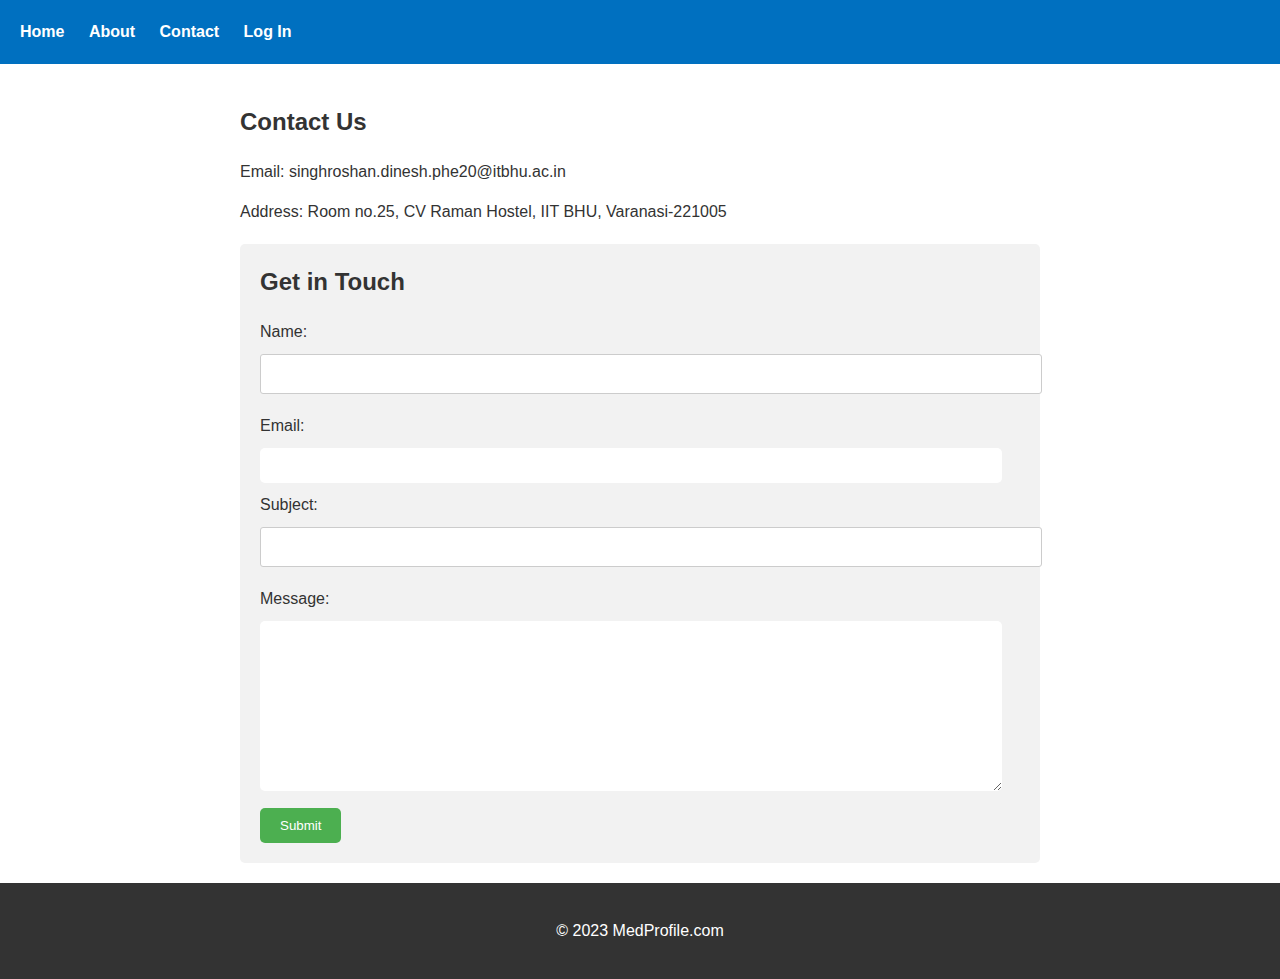
<file: contact_form.html>
<!DOCTYPE html>
<html>
  <head>
    <title>MedProfile.com</title>
    <meta charset="UTF-8">
    <meta name="viewport" content="width=device-width, initial-scale=1.0">
    <link rel="stylesheet" type="text/css" href="style.css">
  </head>
  <body>
    <header>
      <nav>
        <ul>
            <li class="home"><a href="index.html">Home</a></li>
            <li class="about"><a href="about.html">About</a></li>
            <li class="contact"><a href="contact_form.html">Contact</a></li>
            <li class="login"><a href="login.html">Log In</a></li>
        </ul>
      </nav>
    </header>


	<title>Contact Us</title>
	<link rel="stylesheet" type="text/css" href="contact_form.css">


	<div class="container">
		<div class="contact-info">
			<h2>Contact Us</h2>
			<p>Email: singhroshan.dinesh.phe20@itbhu.ac.in</p>
			<p>Address: Room no.25, CV Raman Hostel, IIT BHU, Varanasi-221005</p>
		</div>
		<form action="#" method="POST" class="contact-form">
			<h2>Get in Touch</h2>
			<label for="name">Name:</label>
			<input type="text" id="name" name="name" required>
			<label for="email">Email:</label>
			<input type="email" id="email" name="email" required>
			<label for="subject">Subject:</label>
			<input type="text" id="subject" name="subject" required>
			<label for="message">Message:</label>
			<textarea id="message" name="message" required></textarea>
			<input type="submit" value="Submit">
		</form>
	</div>
    <footer>
		<p>&copy; 2023 MedProfile.com</p>
	  </footer>
</body>
</html>
</file>
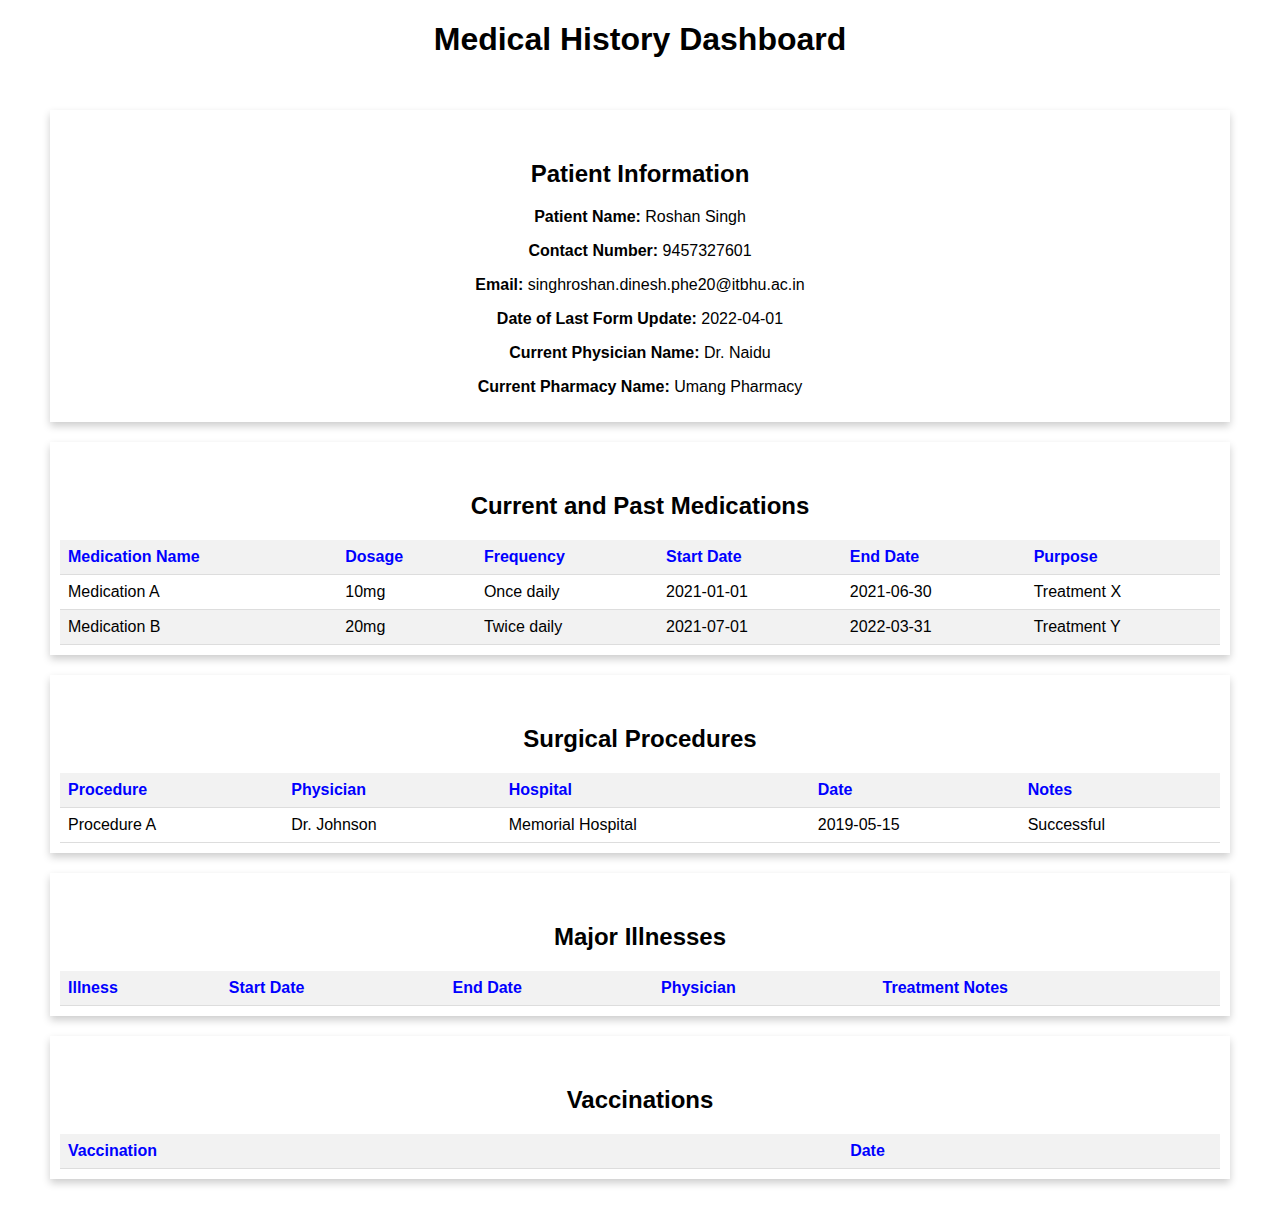
<file: dashboard.html>
<!DOCTYPE html>
<html>
  <head>
    <link rel="stylesheet" href="dashboard.css" />
    <title>Medical History Dashboard</title>
    <style>
      table {
        border-collapse: collapse;
        width: 100%;
      }
      thead{
        color:blue;
      }
      th,
      td {
        padding: 8px;
        text-align: left;
        border-bottom: 1px solid #ddd;
      }

      th {
        background-color: #f2f2f2;
      }

      .container {
        display: flex;
        flex-wrap: wrap;
        justify-content: center;
      }

      .card {
        background-color: #fff;
        box-shadow: 0 4px 8px 0 rgba(0, 0, 0, 0.2);
        margin: 10px;
        padding: 10px;
        text-align: center;
        width: 100%;
      }
    </style>
  </head>

  <body>
    <h1 style="text-align: center;">Medical History Dashboard</h1>
    <div class="container">
      <div class="card">
        <h2>Patient Information</h2>
        <p><strong>Patient Name:</strong> Roshan Singh</p>
        <p><strong>Contact Number:</strong> 9457327601</p>
        <p><strong>Email:</strong> singhroshan.dinesh.phe20@itbhu.ac.in</p>
        <p><strong>Date of Last Form Update:</strong> 2022-04-01</p>
        <p><strong>Current Physician Name:</strong> Dr. Naidu</p>
        <p><strong>Current Pharmacy Name:</strong> Umang Pharmacy</p>
      </div>
      <div class="card">
        <h2>Current and Past Medications</h2>
        <table>
          <thead>
            <tr>
              <th>Medication Name</th>
              <th>Dosage</th>
              <th>Frequency</th>
              <th>Start Date</th>
              <th>End Date</th>
              <th>Purpose</th>
            </tr>
          </thead>
          <tbody>
            <tr>
              <td>Medication A</td>
              <td>10mg</td>
              <td>Once daily</td>
              <td>2021-01-01</td>
              <td>2021-06-30</td>
              <td>Treatment X</td>
            </tr>
            <tr>
              <td>Medication B</td>
              <td>20mg</td>
              <td>Twice daily</td>
              <td>2021-07-01</td>
              <td>2022-03-31</td>
              <td>Treatment Y</td>
            </tr>
            <!-- Add additional rows as needed -->
          </tbody>
        </table>
      </div>
      <div class="card">
        <h2>Surgical Procedures</h2>
        <table>
          <thead>
            <tr>
              <th>Procedure</th>
              <th>Physician</th>
              <th>Hospital</th>
              <th>Date</th>
              <th>Notes</th>
            </tr>
          </thead>
          <tbody>
            <tr>
              <td>Procedure A</td>
              <td>Dr. Johnson</td>
              <td>Memorial Hospital</td>
              <td>2019-05-15</td>
              <td>Successful</td>
            </tr>
          </tbody>
        </table>
      </div>
      <div class="card">
        <h2>Major Illnesses</h2>
        <table id="illnessesTable">
          <thead>
            <tr>
              <th>Illness</th>
              <th>Start Date</th>
              <th>End Date</th>
              <th>Physician</th>
              <th>Treatment Notes</th>
            </tr>
          </thead>
          <tbody>
            <!-- Table data will be added dynamically using JavaScript -->
          </tbody>
        </table>
      </div>
  
      <div class="card">
        <h2>Vaccinations</h2>
        <table id="vaccinationsTable">
          <thead>
            <tr>
              <th>Vaccination</th>
              <th>Date</th>
            </tr>
          </thead>
          <tbody>
            <!-- Table data will be added dynamically using JavaScript -->
          </tbody>
        </table>
      </div>
    </div>

    
  </body>
</html>
</file>
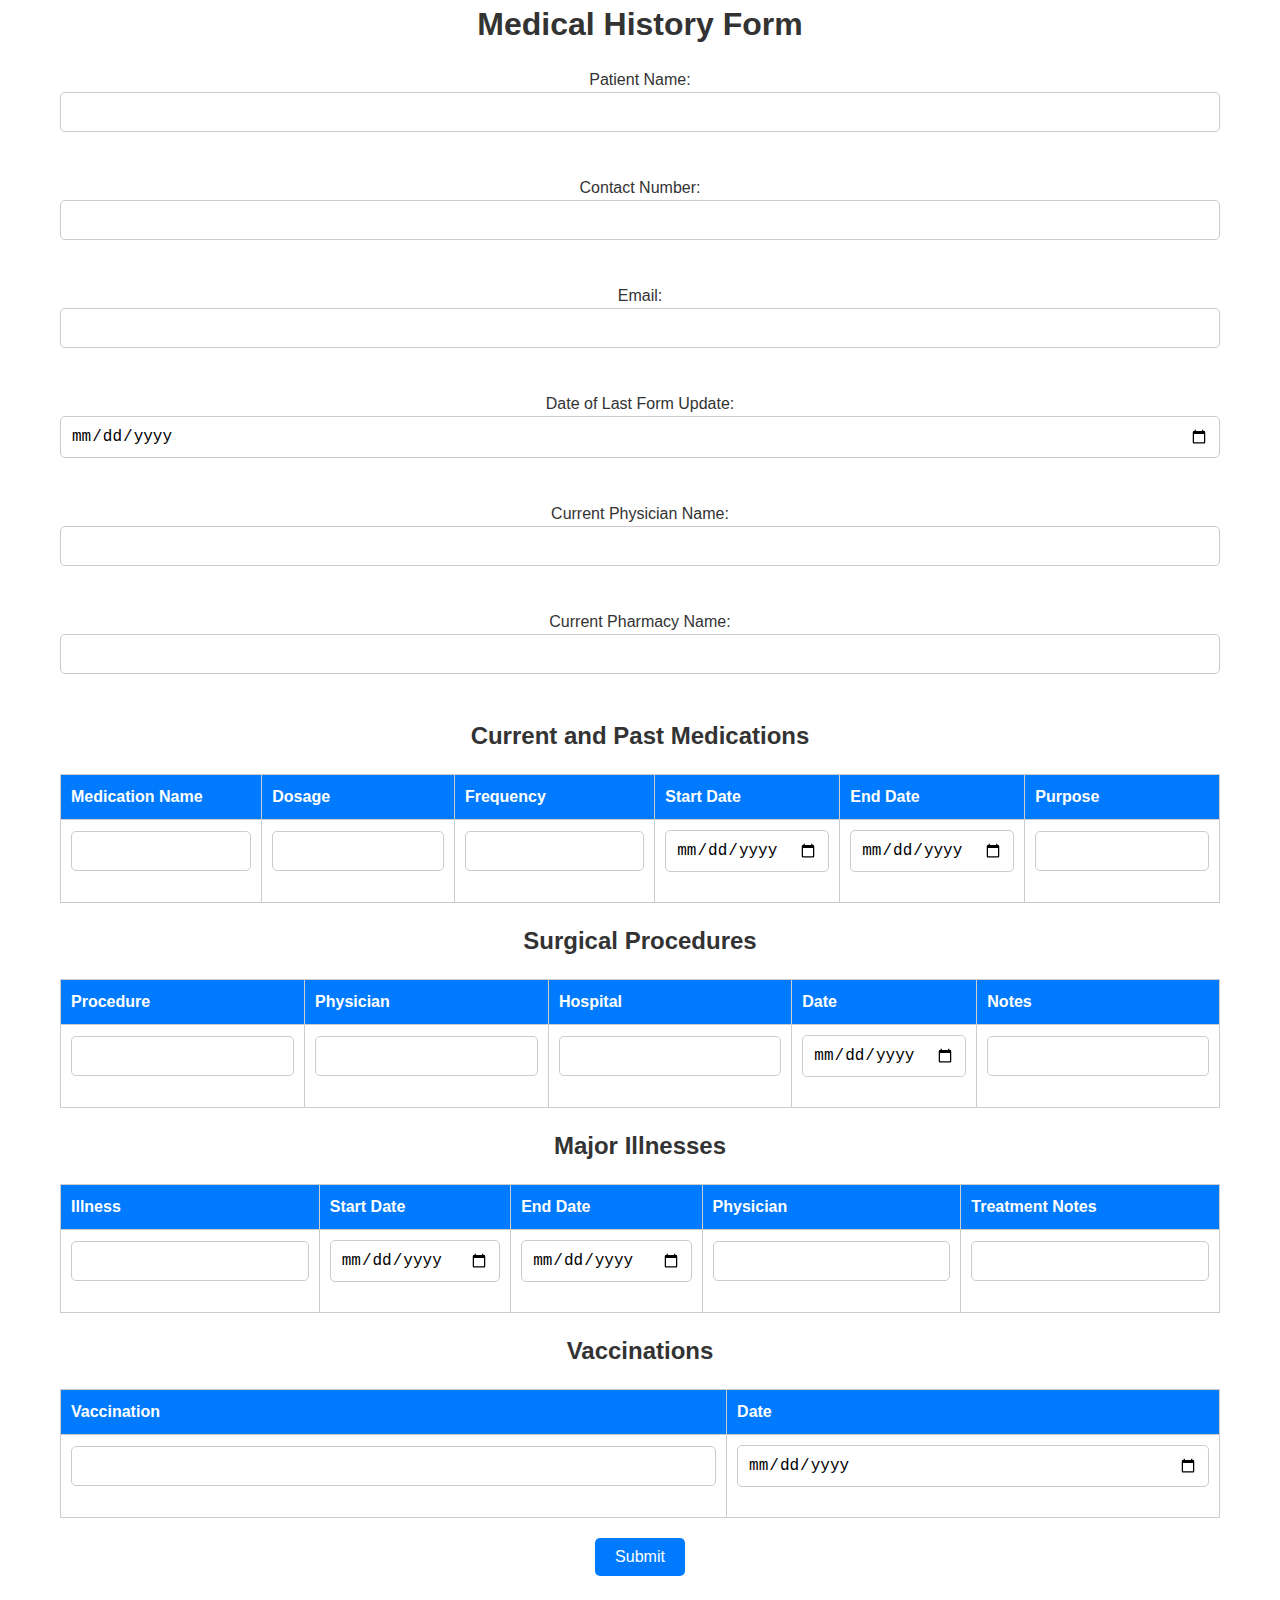
<file: form_page.html>
<!DOCTYPE html>
<html>
  <head>
    <link rel="stylesheet" href="form_page.css">

    <title>Medical History Form</title>
  </head>
  <body>
    <h1>Medical History Form</h1>
    <form>
      <label for="name">Patient Name:</label>
      <input type="text" id="name" name="name" required><br>

      <label for="contact">Contact Number:</label>
      <input type="tel" id="contact" name="contact" required><br>

      <label for="email">Email:</label>
      <input type="email" id="email" name="email" required><br>

      <label for="last-update">Date of Last Form Update:</label>
      <input type="date" id="last-update" name="last-update" required><br>

      <label for="physician">Current Physician Name:</label>
      <input type="text" id="physician" name="physician" required><br>

      <label for="pharmacy">Current Pharmacy Name:</label>
      <input type="text" id="pharmacy" name="pharmacy" required><br>

      <h2>Current and Past Medications</h2>
      <table>
        <thead>
          <tr>
            <th>Medication Name</th>
            <th>Dosage</th>
            <th>Frequency</th>
            <th>Start Date</th>
            <th>End Date</th>
            <th>Purpose</th>
          </tr>
        </thead>
        <tbody>
          <tr>
            <td><input type="text" name="medication-name"></td>
            <td><input type="text" name="dosage"></td>
            <td><input type="text" name="frequency"></td>
            <td><input type="date" name="start-date"></td>
            <td><input type="date" name="end-date"></td>
            <td><input type="text" name="purpose"></td>
          </tr>
          <!-- Add additional rows as needed -->
        </tbody>
      </table>

      <h2>Surgical Procedures</h2>
      <table>
        <thead>
          <tr>
            <th>Procedure</th>
            <th>Physician</th>
            <th>Hospital</th>
            <th>Date</th>
            <th>Notes</th>
          </tr>
        </thead>
        <tbody>
          <tr>
            <td><input type="text" name="procedure"></td>
            <td><input type="text" name="physician"></td>
            <td><input type="text" name="hospital"></td>
            <td><input type="date" name="date"></td>
            <td><input type="text" name="notes"></td>
          </tr>
          <!-- Add additional rows as needed -->
        </tbody>
      </table>

      <h2>Major Illnesses</h2>
      <table>
        <thead>
          <tr>
            <th>Illness</th>
            <th>Start Date</th>
            <th>End Date</th>
            <th>Physician</th>
            <th>Treatment Notes</th>
          </tr>
        </thead>
        <tbody>
          <tr>
            <td><input type="text" name="illness"></td>
            <td><input type="date" name="illness-start"></td>
            <td><input type="date" name="illness-end"></td>
            <td><input type="text" name="illness-physician"></td>
            <td><input type="text" name="illness-notes"></td>
      </tr>
      <!-- Add additional rows as needed -->
    </tbody>
  </table>

  <h2>Vaccinations</h2>
  <table>
    <thead>
      <tr>
        <th>Vaccination</th>
        <th>Date</th>
      </tr>
    </thead>
    <tbody>
      <tr>
        <td><input type="text" name="vaccination"></td>
        <td><input type="date" name="vaccination-date"></td>
      </tr>
      <!-- Add additional rows as needed -->
    </tbody>
  </table>

  <input type="submit" value="Submit">
</form>
</body>
</html>
</file>
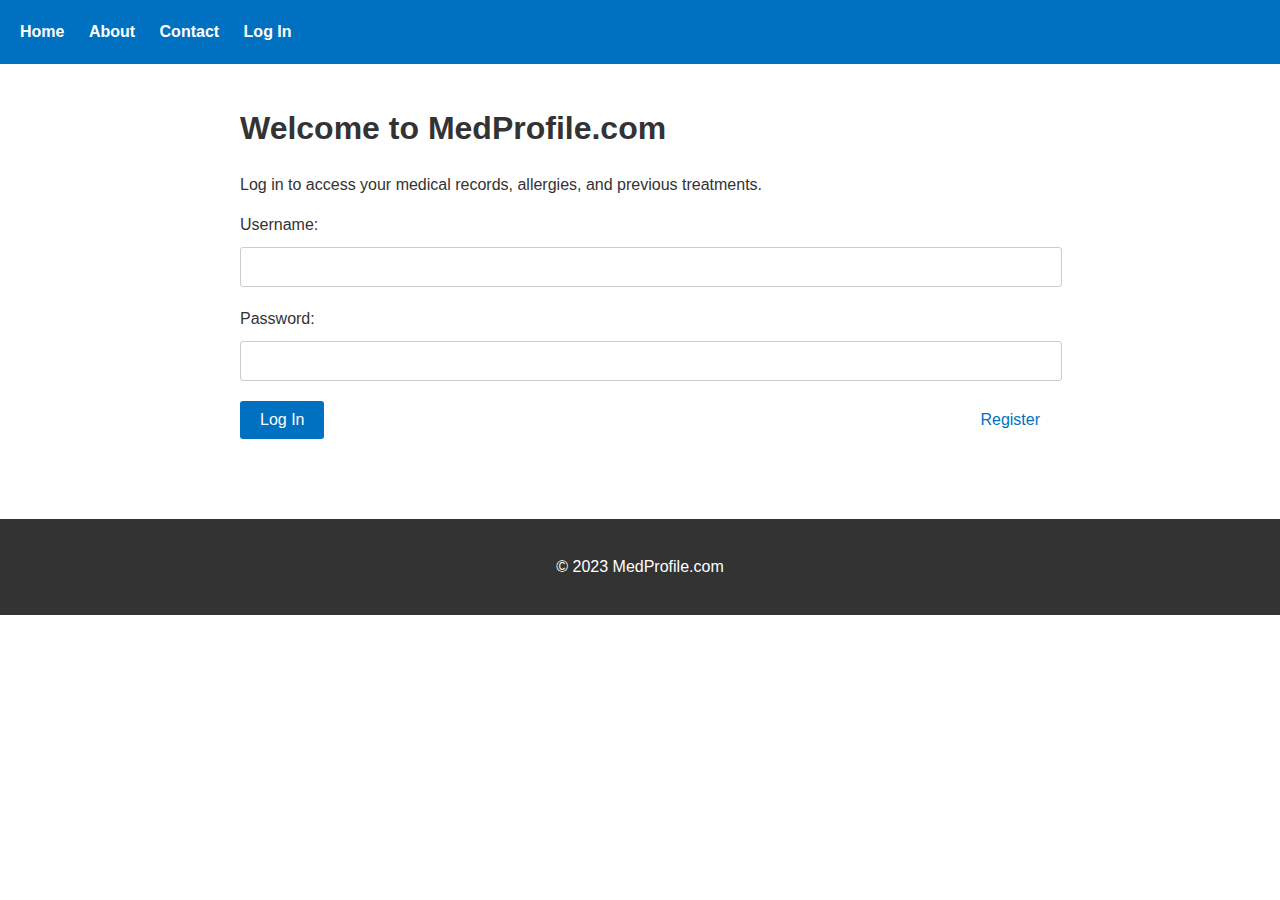
<file: login.html>
<!DOCTYPE html>
<html>
  <head>
    <title>MedProfile.com</title>
    <meta charset="UTF-8">
    <meta name="viewport" content="width=device-width, initial-scale=1.0">
    <link rel="stylesheet" type="text/css" href="style.css">
  </head>
  <body>
    <header>
      <nav>
        <ul>
            <li class="home"><a href="index.html">Home</a></li>
            <li class="about"><a href="about.html">About</a></li>
            <li class="contact"><a href="contact_form.html">Contact</a></li>
            <li class="login"><a href="login.html">Log In</a></li>
        </ul>
      </nav>
    </header>
    <main>
      <section class="hero">
        <h1>Welcome to MedProfile.com</h1>
        <p>Log in to access your medical records, allergies, and previous treatments.</p>
        <form>
          <label for="username">Username:</label>
          <input type="text" id="username" name="username">
          <label for="password">Password:</label>
          <input type="password" id="password" name="password">
          <div class="form-buttons">
            <button type="submit">Log In</button>
            <a href="register.html">Register</a>
          </div>
        </form>
      </section>
      
    </main>
    <footer>
      <p>&copy; 2023 MedProfile.com</p>
    </footer>
</body>
</html>
</file>
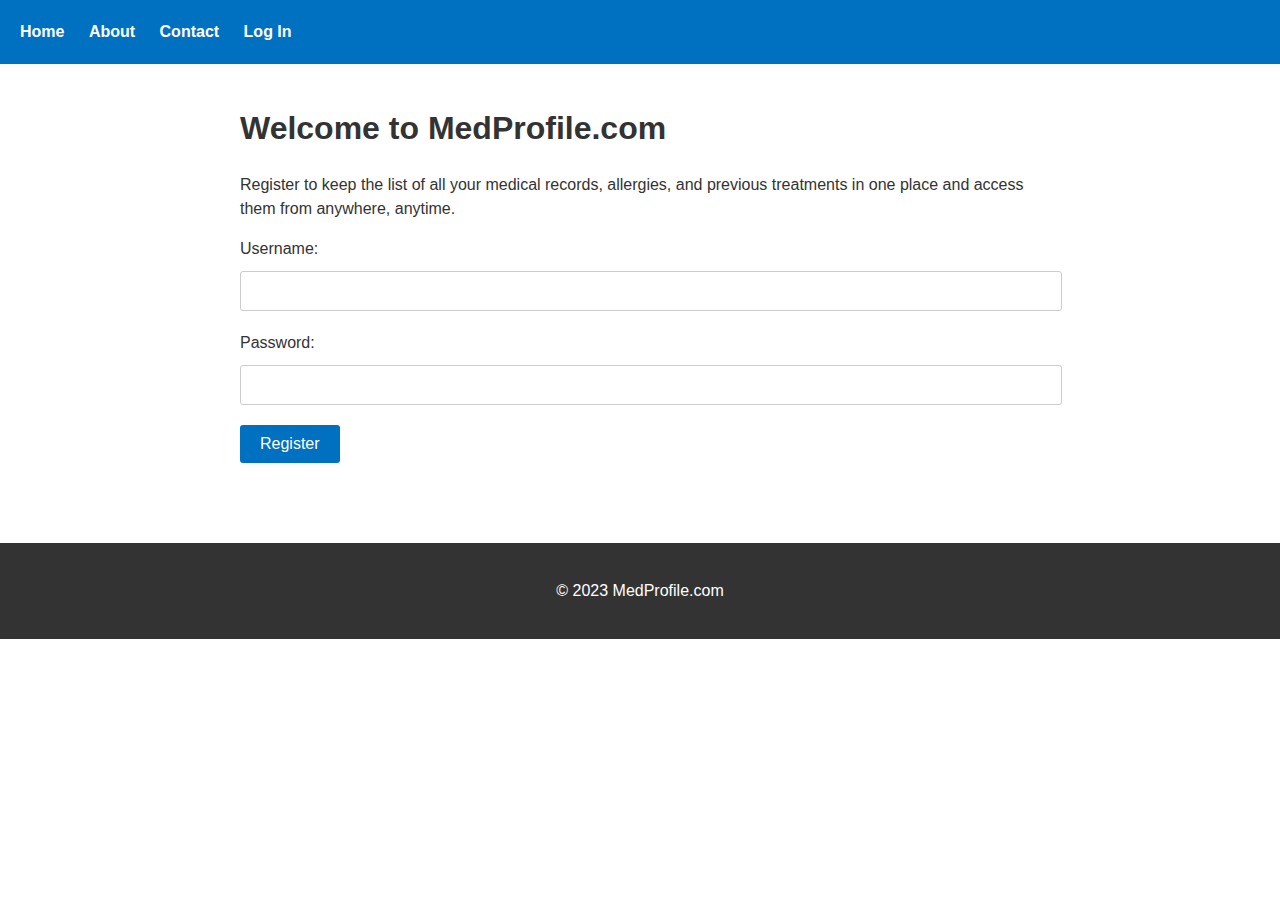
<file: register.html>
<!DOCTYPE html>
<html>
  <head>
    <title>MedProfile.com</title>
    <meta charset="UTF-8">
    <meta name="viewport" content="width=device-width, initial-scale=1.0">
    <link rel="stylesheet" type="text/css" href="style.css">
  </head>
  <body>
    <header>
      <nav>
        <ul>
            <li class="home"><a href="index.html">Home</a></li>
            <li class="about"><a href="about.html">About</a></li>
            <li class="contact"><a href="contact_form.html">Contact</a></li>
            <li class="login"><a href="login.html">Log In</a></li>
        </ul>
      </nav>
    </header>
    <main>
      <section class="hero">
        <h1>Welcome to MedProfile.com</h1>
        <p>Register to keep the list of all your medical records, allergies, and previous treatments in one place and access them from anywhere, anytime.</p>
        <form>
          <label for="username">Username:</label>
          <input type="text" id="username" name="username">
          <label for="password">Password:</label>
          <input type="password" id="password" name="password">
          <button type="submit">Register</button>
        </form>
      </section>
      
    </main>
    <footer>
      <p>&copy; 2023 MedProfile.com</p>
    </footer>
</body>
</html>
</file>
<file: style.css>
/* Global Styles */
body {
    font-family: 'Helvetica Neue', sans-serif;
    font-size: 16px;
    line-height: 1.5;
    color: #333;
    margin: 0;
    padding: 0;
  }
  
  a {
    color: #0070c0;
    text-decoration: none;
  }
  
  a:hover {
    text-decoration: underline;
  }
  
  /* Header Styles */
  header {
    background-color: #0070c0;
    color: #fff;
    padding: 20px;
  }
  
  nav ul {
    margin: 0;
    padding: 0;
    list-style: none;
  }
  
  nav li {
    display: inline-block;
    margin-right: 20px;
  }
  
  nav li:last-child {
    margin-right: 0;
  }
  
  nav a {
    color: #fff;
    font-weight: bold;
  }
  
  /* Main Styles */
  main {
    max-width: 800px;
    margin: 0 auto;
    padding: 40px;
  }
  
  section {
    margin-bottom: 40px;
  }
  
  h1 {
    margin-top: 0;
  }
  
  form label {
    display: block;
    margin-bottom: 10px;
  }
  
  form input[type="text"],
  form input[type="password"] {
    display: block;
    margin-bottom: 20px;
    padding: 10px;
    width: 100%;
    border: 1px solid #ccc;
    border-radius: 3px;
    font-size: 16px;
  }
  
  button[type="submit"] {
    background-color: #0070c0;
    color: #fff;
    border: none;
    border-radius: 3px;
    padding: 10px 20px;
    font-size: 16px;
    cursor: pointer;
  }
  
  button[type="submit"]:hover {
    background-color: #005ca9;
  }
  
  /* Footer Styles */
  footer {
    background-color: #333;
    color: #fff;
    text-align: center;
    padding: 20px;
  }
  
  /* Responsive Styles */
  @media (max-width: 600px) {
    main {
      padding: 20px;
    }
  }


  img {
    max-width: 50%;
    height: auto;
  }
  
  .features {
    width: 100%;
    overflow: auto;
  }
  
  .features img {
    float: left;
    margin-right: 20px;
  }
  
  .features p {
    margin: 0;
  }
  
  .form-buttons {
    display: flex;
    justify-content: space-between;
    align-items: center;
    margin-top: 20px;
  }
</file>
<file: contact_form.css>
.container {
	max-width: 800px;
	margin: 0 auto;
	padding: 20px;
}

.contact-info {
	margin-bottom: 20px;
}

.contact-form {
	background-color: #f2f2f2;
	padding: 20px;
	border-radius: 5px;
}

.contact-form h2 {
	margin-top: 0;
}

label {
	display: block;
	margin-bottom: 5px;
}

input[type="text"], input[type="email"], textarea {
	width: 95%;
	padding: 10px;
	margin-bottom: 10px;
	border-radius: 5px;
	border: none;
}

textarea {
	height: 150px;
}

input[type="submit"] {
	background-color: #4CAF50;
	color: white;
	padding: 10px 20px;
	border: none;
	border-radius: 5px;
	cursor: pointer;
}

input[type="submit"]:hover {
	background-color: #3e8e41;
}
</file>
<file: dashboard.css>
/* Body styles */
body {
    margin: 0;
    padding: 0;
    font-family: Arial, sans-serif;
    font-size: 16px;
  }
  
  /* Header styles */
  header {
    background-color: #0066cc;
    color: white;
    padding: 20px;
    text-align: center;
  }
  
  header h1 {
    margin: 0;
    font-size: 36px;
  }
  
  /* Container styles */
  .container {
    max-width: 1200px;
    margin: 0 auto;
    padding: 20px;
  }
  
  .container h2 {
    margin-top: 40px;
    font-size: 24px;
  }
  
  /* Table styles */
  table {
    border-collapse: collapse;
    width: 100%;
    margin-top: 20px;
  }
  
  th, td {
    text-align: left;
    padding: 8px;
  }
  
  th {
    background-color: #0066cc;
    color: blue;
  }
  
  tr:nth-child(even) {
    background-color: #f2f2f2;
  }
  
  /* Form styles */
  form {
    margin-top: 40px;
  }
  
  label {
    display: block;
    margin-top: 20px;
    font-size: 20px;
  }
  
  input[type="text"], input[type="tel"], input[type="email"], input[type="date"] {
    width: 100%;
    padding: 12px 20px;
    margin: 8px 0;
    box-sizing: border-box;
    border: 2px solid #ccc;
    border-radius: 4px;
  }
  
  input[type="submit"] {
    background-color: #0066cc;
    color: white;
    padding: 12px 20px;
    border: none;
    border-radius: 4px;
    cursor: pointer;
    margin-top: 20px;
    font-size: 20px;
  }
  
  input[type="submit"]:hover {
    background-color: #004c99;
  }
  
  /* Sidebar styles */
  .sidebar {
    background-color: #f2f2f2;
    height: 100%;
    width: 200px;
    position: fixed;
    top: 0;
    left: 0;
    overflow-x: hidden;
    padding-top: 20px;
  }
  
  .sidebar a {
    padding: 6px 8px 6px 16px;
    text-decoration: none;
    font-size: 20px;
    color: #0066cc;
    display: block;
  }
  
  .sidebar a:hover {
    color: #004c99;
  }
  
  /* Main content styles */
  .main-content {
    margin-left: 200px;
    padding: 20px;
  }
  
  /* Responsive styles */
  @media screen and (max-width: 800px) {
    .sidebar {
      width: 100%;
      height: auto;
      position: relative;
    }
    
    .sidebar a {
      float: left;
    }
    
    .main-content {
      margin: 0;
    }
  }
</file>
<file: form_page.css>
/* Global styles */
* {
    box-sizing: border-box;
    margin: 0;
    padding: 0  20px;
  }
  
  body {
    font-family: Arial, sans-serif;
    font-size: 16px;
    line-height: 1.5;
    color: #333;
  }
  
  .container {
    max-width: 800px;
    margin: 0 auto;
    padding: 20px;
  }
  
  h1, h2 {
    margin-bottom: 20px;
    text-align: center;
  }
  
  form {
    display: flex;
    flex-direction: column;
    align-items: center;
    margin-bottom: 40px;
  }
  
  input[type="text"],
  input[type="tel"],
  input[type="email"],
  input[type="date"] {
    width: 100%;
    padding: 10px;
    margin-bottom: 20px;
    border: 1px solid #ccc;
    border-radius: 5px;
    font-size: 16px;
  }
  
  input[type="submit"] {
    background-color: #007bff;
    color: #fff;
    padding: 10px 20px;
    border: none;
    border-radius: 5px;
    font-size: 16px;
    cursor: pointer;
    transition: background-color 0.3s ease;
  }
  
  input[type="submit"]:hover {
    background-color: #0062cc;
  }
  
  table {
    width: 100%;
    border-collapse: collapse;
    margin-bottom: 20px;
  }
  
  thead {
    background-color: #007bff;
    color: #fff;
  }
  
  th, td {
    padding: 10px;
    text-align: left;
    border: 1px solid #ccc;
  }
  
  th {
    font-weight: bold;
  }
  
  /* Responsive styles */
  @media screen and (max-width: 600px) {
    form {
      width: 100%;
    }
  
    input[type="text"],
    input[type="tel"],
    input[type="email"],
    input[type="date"] {
      width: 90%;
    }
  }
</file>
